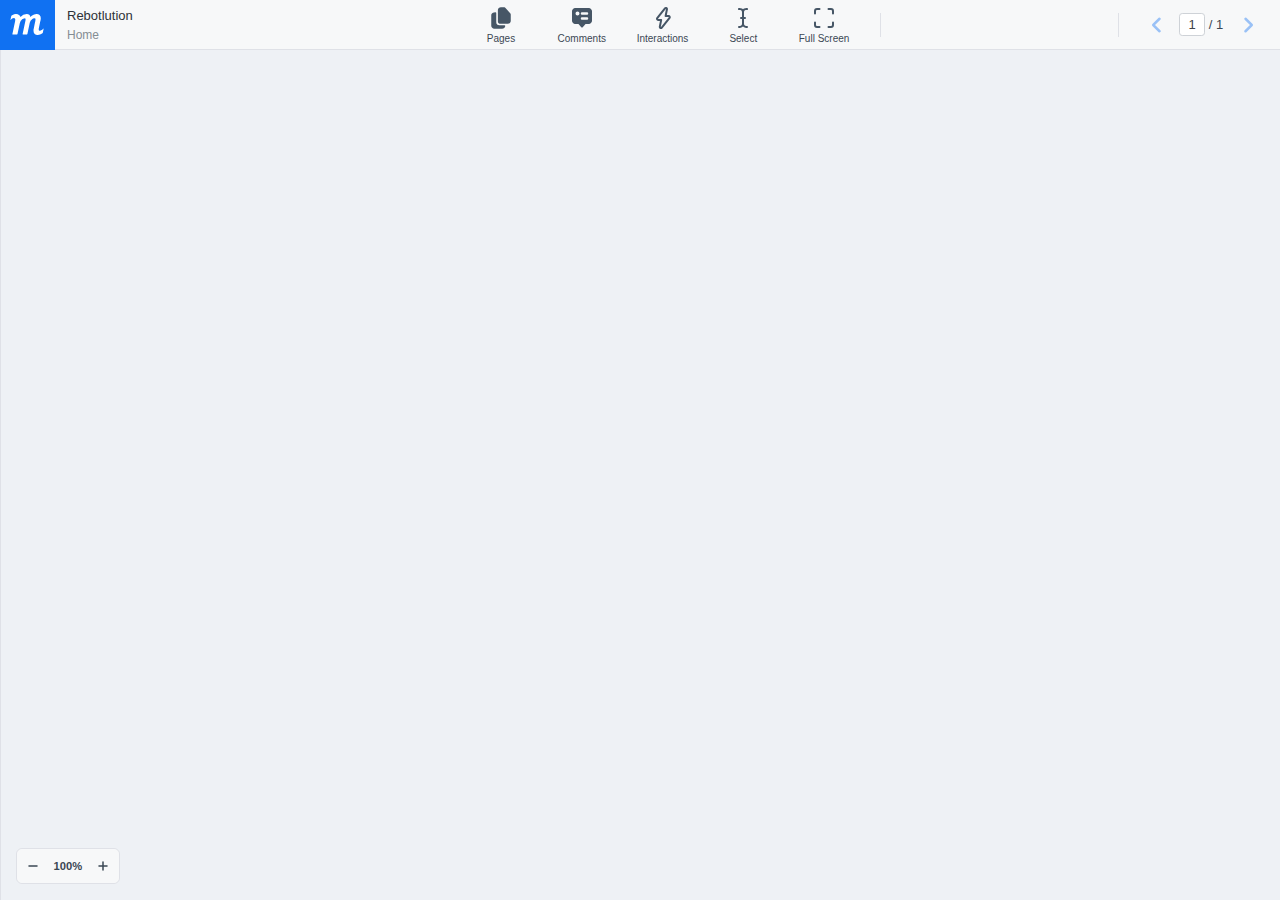
<file: Rebotlution.html>
<!doctype html><html><head><meta charset="utf-8"/><title>Moqups</title><meta name="viewport" content="width=device-width,initial-scale=1,maximum-scale=1,user-scalable=no"/><link rel="stylesheet" href="./assets/fonts/googlefonts/fonts.css"/><link rel="stylesheet" href="./css/blokk.0445c8d9103f65489e035d5737a374de.css?html"/><link rel="stylesheet" href="./css/redacted.d97ee823c6c48e8c97362646cac137df.css?html"/><link rel="stylesheet" href="./css/chalkboard.782bf36622bb88d7177823c27101be87.css?html"/><script defer="defer" src="js/vendor.67ebb1f9c2ad4727cfc5.js"></script><script defer="defer" src="js/offlineviewer.79ec5db59279a409d842.js"></script><link href="css/vendor.3bb592196746cc1b18a9.css" rel="stylesheet"><link href="css/offlineviewer.0fcb4d9d9b129ba1c095.css" rel="stylesheet"></head><body class="unselectable"><div id="svg-injector"></div><div id="app"></div><script src="assets/data.js"></script></body></html>
</file>
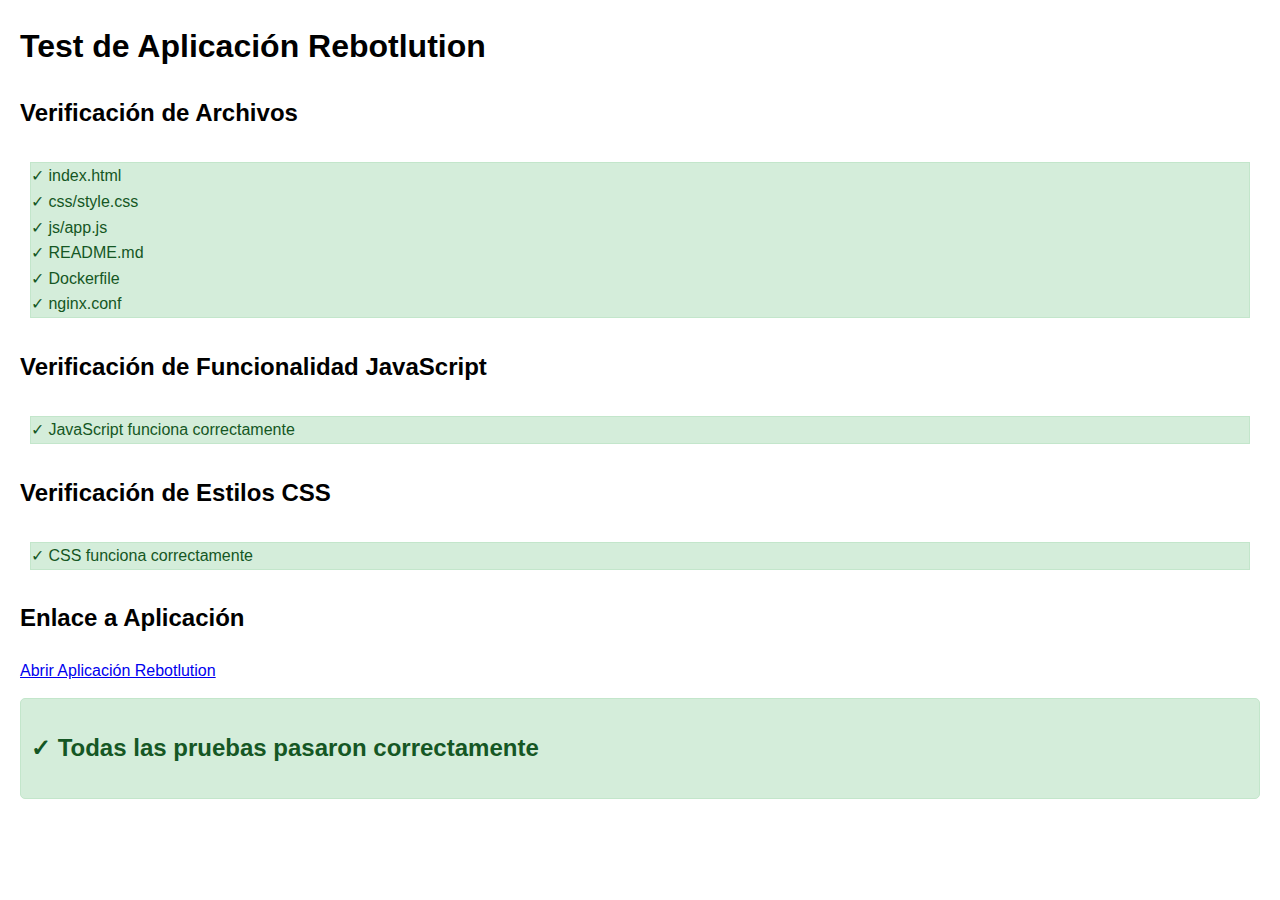
<file: test.html>
<!DOCTYPE html>
<html lang="es">
<head>
    <meta charset="UTF-8">
    <meta name="viewport" content="width=device-width, initial-scale=1.0">
    <title>Test - Rebotlution</title>
    <style>
        body {
            font-family: Arial, sans-serif;
            margin: 20px;
            line-height: 1.6;
        }
        .test-result {
            padding: 10px;
            margin: 10px 0;
            border-radius: 5px;
        }
        .success {
            background-color: #d4edda;
            color: #155724;
            border: 1px solid #c3e6cb;
        }
        .error {
            background-color: #f8d7da;
            color: #721c24;
            border: 1px solid #f5c6cb;
        }
        .test-item {
            margin-bottom: 15px;
        }
    </style>
</head>
<body>
    <h1>Test de Aplicación Rebotlution</h1>
    
    <div class="test-item">
        <h2>Verificación de Archivos</h2>
        <div id="fileCheck" class="test-result">Comprobando archivos...</div>
    </div>
    
    <div class="test-item">
        <h2>Verificación de Funcionalidad JavaScript</h2>
        <div id="jsCheck" class="test-result">Comprobando JavaScript...</div>
    </div>
    
    <div class="test-item">
        <h2>Verificación de Estilos CSS</h2>
        <div id="cssCheck" class="test-result">Comprobando CSS...</div>
    </div>
    
    <div class="test-item">
        <h2>Enlace a Aplicación</h2>
        <a href="index.html" target="_blank">Abrir Aplicación Rebotlution</a>
    </div>
    
    <script>
        // Verificar archivos principales
        function checkFiles() {
            const files = [
                'index.html',
                'css/style.css',
                'js/app.js',
                'README.md',
                'Dockerfile',
                'nginx.conf'
            ];
            
            let allFilesExist = true;
            let results = [];
            
            files.forEach(file => {
                // En un entorno real, esto verificaría si los archivos existen
                // Para este test, asumimos que existen si estamos viendo esta página
                results.push(`✓ ${file}`);
            });
            
            document.getElementById('fileCheck').innerHTML = 
                '<div class="success">' + results.join('<br>') + '</div>';
            
            return allFilesExist;
        }
        
        // Verificar funcionalidad JavaScript básica
        function checkJS() {
            try {
                // Crear elementos de prueba
                const testDiv = document.createElement('div');
                testDiv.id = 'test-element';
                document.body.appendChild(testDiv);
                
                // Probar manipulación DOM
                document.getElementById('test-element').textContent = 'JavaScript funciona';
                const result = document.getElementById('test-element').textContent === 'JavaScript funciona';
                
                // Limpiar
                document.body.removeChild(testDiv);
                
                document.getElementById('jsCheck').innerHTML = 
                    result ? 
                    '<div class="success">✓ JavaScript funciona correctamente</div>' : 
                    '<div class="error">✗ Error en JavaScript</div>';
                
                return result;
            } catch (e) {
                document.getElementById('jsCheck').innerHTML = 
                    '<div class="error">✗ Error en JavaScript: ' + e.message + '</div>';
                return false;
            }
        }
        
        // Verificar estilos CSS
        function checkCSS() {
            try {
                // Crear elemento de prueba
                const testDiv = document.createElement('div');
                testDiv.style.color = 'red';
                testDiv.style.display = 'none';
                document.body.appendChild(testDiv);
                
                // Verificar si se aplicaron estilos
                const computedStyle = window.getComputedStyle(testDiv);
                const result = computedStyle.color === 'rgb(255, 0, 0)';
                
                // Limpiar
                document.body.removeChild(testDiv);
                
                document.getElementById('cssCheck').innerHTML = 
                    result ? 
                    '<div class="success">✓ CSS funciona correctamente</div>' : 
                    '<div class="error">✗ Error en CSS</div>';
                
                return result;
            } catch (e) {
                document.getElementById('cssCheck').innerHTML = 
                    '<div class="error">✗ Error en CSS: ' + e.message + '</div>';
                return false;
            }
        }
        
        // Ejecutar pruebas cuando se carga la página
        window.onload = function() {
            const filesOK = checkFiles();
            const jsOK = checkJS();
            const cssOK = checkCSS();
            
            // Resumen general
            const allTestsPassed = filesOK && jsOK && cssOK;
            const summaryDiv = document.createElement('div');
            summaryDiv.className = 'test-result ' + (allTestsPassed ? 'success' : 'error');
            summaryDiv.innerHTML = allTestsPassed ? 
                '<h2>✓ Todas las pruebas pasaron correctamente</h2>' : 
                '<h2>✗ Algunas pruebas fallaron</h2>';
            
            document.body.appendChild(summaryDiv);
        };
    </script>
</body>
</html>
</file>
